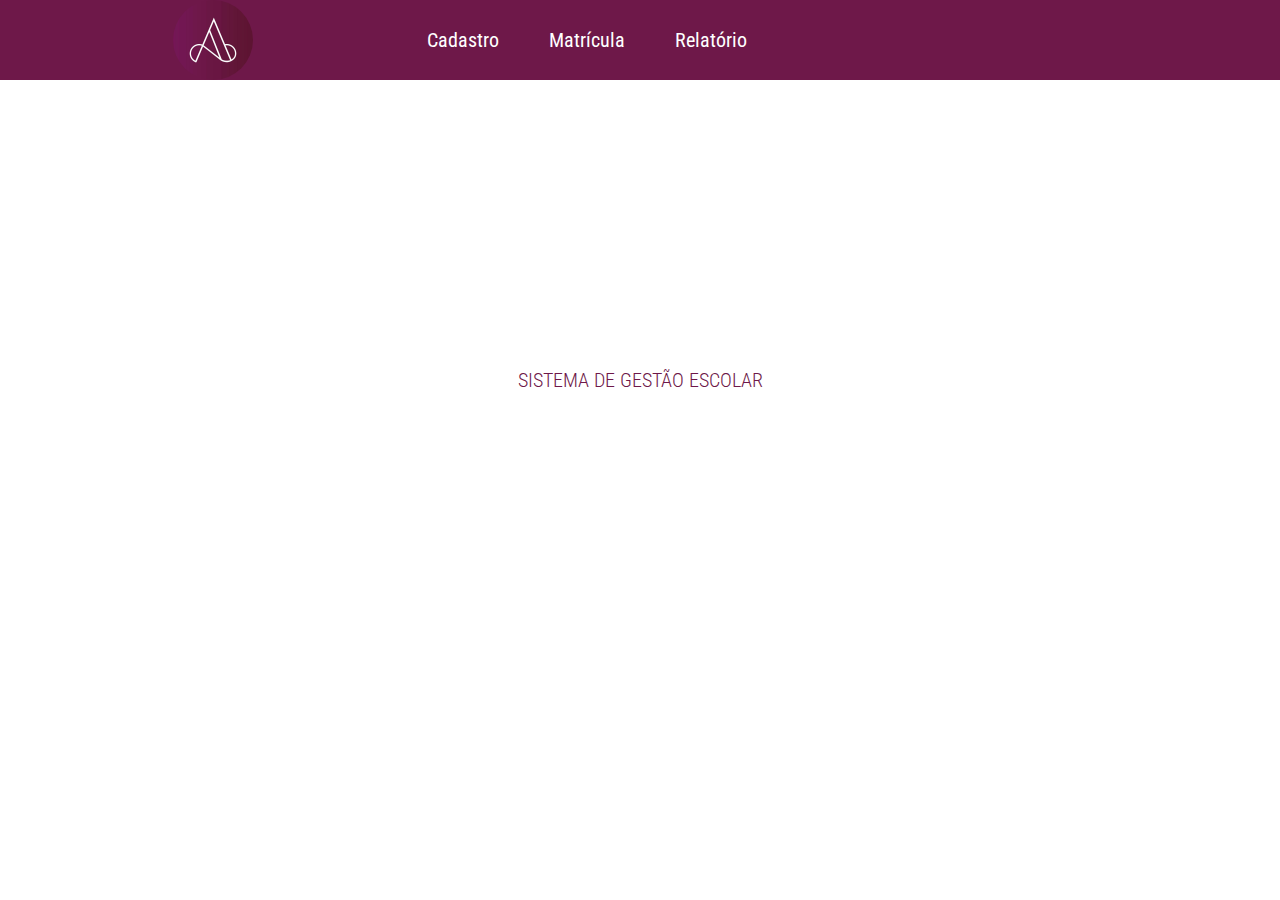
<file: index.html>
<!DOCTYPE html>
<html lang="pt-br">
<head>
    <meta charset="UTF-8">
    <meta http-equiv="X-UA-Compatible" content="IE=edge">
    <meta name="viewport" content="width=device-width, initial-scale=1.0">
    <link rel="stylesheet" href="/css/style.css">
    <link rel="preconnect" href="https://fonts.googleapis.com">
    <link rel="preconnect" href="https://fonts.gstatic.com" crossorigin>
    <link href="https://fonts.googleapis.com/css2?family=Roboto+Condensed:ital,wght@0,300;1,300;1,400&family=Roboto:ital,wght@0,100;0,300;0,700;0,900;1,100;1,300&family=Rubik:wght@400;500&display=swap" rel="stylesheet"> 
    <title>Colégio Avanti</title>
</head>
<body>
    <header class="cabecalho">
        <div class="logo">
            <img class="logo_image" src="/images/logo.jpg" alt="">
        </div>
        <div class="menu_bar">
            <ul class="menu_lista">
                <a href="/pages/cadastro.html"><li class="menu_itens">Cadastro</li></a>
                <li class="menu_itens">Matrícula</li>
                <li class="menu_itens">Relatório</li>
            </ul>
        </div>
    </header>
    <section>
        <h1 class="texto_inicio">Sistema de gestão escolar</h1>
    </section>
</body>
</html>
</file>
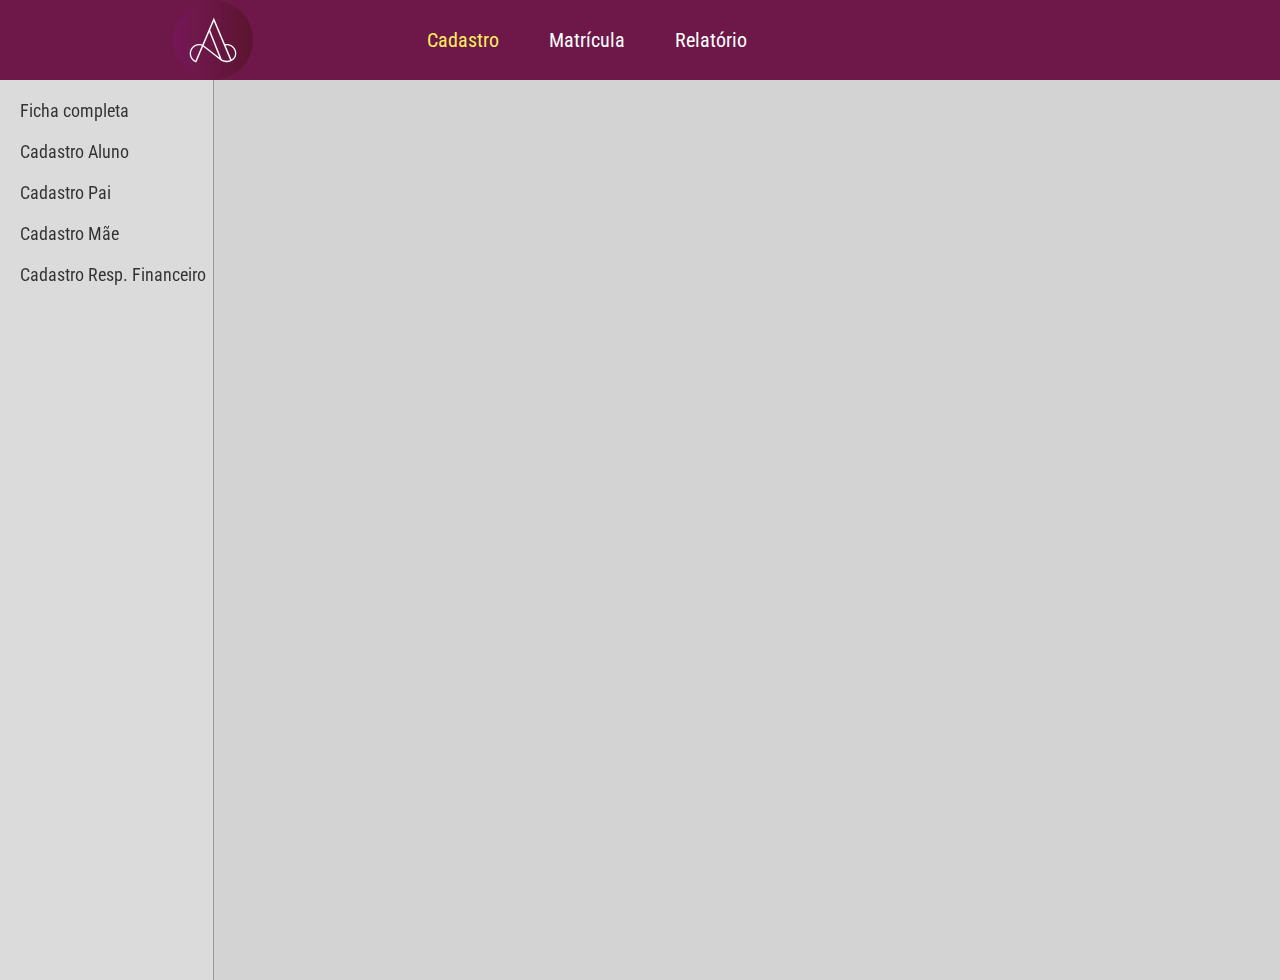
<file: pages/cadastro.html>
<!DOCTYPE html>
<html lang="pt-br">
<head>
    <meta charset="UTF-8">
    <meta http-equiv="X-UA-Compatible" content="IE=edge">
    <meta name="viewport" content="width=device-width, initial-scale=1.0">
    <link rel="stylesheet" href="/css/style.css">
    <link rel="preconnect" href="https://fonts.googleapis.com">
    <link rel="preconnect" href="https://fonts.gstatic.com" crossorigin>
    <link href="https://fonts.googleapis.com/css2?family=Roboto+Condensed:ital,wght@0,300;1,300;1,400&family=Roboto:ital,wght@0,100;0,300;0,700;0,900;1,100;1,300&family=Rubik:wght@400;500&display=swap" rel="stylesheet"> 
    <title>Colégio Avanti</title>
</head>
<body>
    <header class="cabecalho">
        <div class="logo">
            <a href="/index.html"><img class="logo_image" src="/images/logo.jpg" alt=""></a>
        </div>
        <div class="menu_bar">
            <ul class="menu_lista">
                <a href="/pages/cadastro.html"><li class="menu_itens active">Cadastro</li></a>
                <li class="menu_itens">Matrícula</li>
                <li class="menu_itens">Relatório</li>
            </ul>
        </div>
    </header>
    <section class="cadastro">
        <div class="menu_cadastro">
            <ul class="menu_cadastro_lista">
                <li class="menu_cadastro_lista_item" onclick="abrir(1)">Ficha completa</li>
                <li class="menu_cadastro_lista_item" onclick="abrir(2)">Cadastro Aluno</li>
                <li class="menu_cadastro_lista_item" onclick="abrir(3)">Cadastro Pai</li>
                <li class="menu_cadastro_lista_item" onclick="abrir(4)">Cadastro Mãe</li>
                <li class="menu_cadastro_lista_item" onclick="abrir(5)">Cadastro Resp. Financeiro</li>
            </ul>
        </div>
        <div class="cadastro_space">
            <form id="ficha" class="cadastrar">
                <h2 class="ficha_matricula">Ficha de matricula</h2>
                <h3 class="text_01">Aluno</h3>

                <hr class="linha_separadora">

                <label>Nome completo do aluno</label>
                <input class="input_type1" type="text" id="Nap" disabled>
                
                <label>Data de nascimento</label>
                <input class="input_type2" type="date" id="Dap" disabled>

                <label>cep</label>
                <input class="input_type2" type="number" id="Cap" disabled>

                <label>Endereço</label>
                <input class="input_type1 input_linha" id="Eap" type="text" disabled>

                <label>Número</label>
                <input class="input_type3" type="number" id="Nuap" disabled>

                <label>Complemento</label>
                <input class="input_type1" type="text" id="Coap" disabled>

                <h3 class="text_01">Pai</h3>

                <hr class="linha_separadora">

                <label for="nome_pai">Nome completo do pai</label>
                <input class="input_type1" type="text" id="Npp" disabled>
                
                <label for="nascimento_pai">Data de nascimento</label>
                <input class="input_type2"  type="date" id="Dpp" disabled>

                <label for="cep_pai">cep</label>
                <input class="input_type2" type="number" id="Cpp" disabled>

                <label for="endereco_pai">Endereço</label>
                <input class="input_type1 input_linha"  type="text" id="Epp" disabled>

                <label for="numero_pai">Número</label>
                <input class="input_type3" type="number" id="Npp" disabled>

                <label for="complemento_pai">Complemento</label>
                <input class="input_type1" type="text" id="Cpp" disabled>

                <h3 class="text_01">Mãe</h3>

                <hr class="linha_separadora">

                <label for="nome_mae">Nome completo da mãe</label>
                <input class="input_type1" type="text" id="Nmp" disabled>
                
                <label for="nascimento_mae">Data de nascimento</label>
                <input class="input_type2" type="date" id="Dmp" disabled> 

                <label for="cep_mae">cep</label>
                <input class="input_type2" type="number" id="Cmp" disabled>

                <label for="endereco_mae">Endereço</label>
                <input class="input_type1 input_linha" type="text" id="Emp" disabled>

                <label for="numero_mae">Número</label>
                <input class="input_type3" type="number" id="Nmp" disabled>

                <label for="complemento_mae">Complemento</label>
                <input class="input_type1" type="text" id="Cmp" disabled>

                <div class="button">
                    <span class="button_cadastrar">Cadastrar</span>
                    <span class="button_cancelar">Cancelar</span>
                </div>
            </form>
            
            <!--CADASTRO DO ALUNO-->

            <form id="aluno" class="cadastrar">
                <h3>Cadastro do aluno</h3>

                <hr class="linha_separadora">

                <label for="nome_aluno">Nome completo do aluno</label>
                <input class="input_type1" id="nome_aluno" type="text" onchange='preencher("nome_aluno","Nap")'>
                
                <label for="nascimento_aluno">Data de nascimento</label>
                <input class="input_type2" id="nascimento_aluno" type="date" onchange='preencher("nascimento_aluno","Dap")'>

                <label for="cep_aluno">cep</label>
                <input class="input_type2" id="cep_aluno" minlength="8" maxlength="8" onchange='preencher("cep_aluno","Cap"),pesquisarCep("cep_aluno","endereco_aluno")'>

                <label for="endereco_aluno">Endereço</label>
                <input class="input_type1 input_linha" id="endereco_aluno" type="text" onchange='preencher("endereco_aluno","Eap")'>

                <label for="numero_aluno">Número</label>
                <input class="input_type3" id="numero_aluno" type="number" onchange='preencher("numero_aluno","Nuap")'>

                <label for="complemento_aluno">Complemento</label>
                <input class="input_type1" id="complemento_aluno" type="text" onchange='preencher("complemento_aluno","Coap")'>
            </form>

            <!--CADASTRO DO PAI-->

            <form id="pai" class="cadastrar">
                <h3>Cadastro do Pai</h3>

                <hr class="linha_separadora">

                <label for="nome_pai">Nome completo do pai</label>
                <input class="input_type1" id="nome_pai" type="text" onchange='preencher("nome_pai","Npp")'>
                
                <label for="nascimento_pai">Data de nascimento</label>
                <input class="input_type2" id="nascimento_pai" type="date" onchange='preencher("nascimento_pai","Dpp")'>

                <label for="cep_pai">cep</label>
                <input class="input_type2" id="cep_pai" type="number" minlength="8" maxlength="8" onchange='preencher("cep_pai","Cpp"),pesquisarCep("cep_pai","endereco_pai")'>

                <label for="endereco_pai">Endereço</label>
                <input class="input_type1 input_linha" id="endereco_pai" type="text" onchange='preencher("endereco_pai","Epp")'>

                <label for="numero_pai">Número</label>
                <input class="input_type3" id="numero_pai" type="number" onchange='preencher("numero_pai","Npp")'>

                <label for="complemento_pai">Complemento</label>
                <input class="input_type1" id="complemento_pai" type="text" onchange='preencher("complemento_pai","Cpp")'>
            </form>

            <!--CADASTRO DA MÃE-->

            <form id="mae" class="cadastrar">
                <h3>Cadastro da Mãe</h3>

                <hr class="linha_separadora">

                <label for="nome_mae">Nome completo da mãe</label>
                <input class="input_type1" id="nome_mae" type="text" onchange='preencher("nome_mae","Nmp")'>
                
                <label for="nascimento_mae">Data de nascimento</label>
                <input class="input_type2" id="nascimento_mae" type="date" onchange='preencher("nascimento_mae","Dmp")'> 

                <label for="cep_mae">cep</label>
                <input class="input_type2" id="cep_mae" type="number" minlength="8" maxlength="8" onchange='preencher("cep_mae","Cmp"),pesquisarCep("cep_mae","endereco_mae")'>

                <label for="endereco_mae">Endereço</label>
                <input class="input_type1 input_linha" id="endereco_mae" type="text" onchange='preencher("endereco_mae","Emp")'>

                <label for="numero_mae">Número</label>
                <input class="input_type3" id="numero_mae" type="number" onchange='preencher("numero_mae","Nmp")'>

                <label for="complemento_mae">Complemento</label>
                <input class="input_type1" id="complemento_mae" type="text" onchange='preencher("complemento_mae","Cmp")'>
            </form>
        </div>
    </section>
    <script src="/js/script_cadastro_lista.js"></script>
    <script src="/js/preenchimento.js"></script>
</body>
</html>
</file>
<file: css/style.css>
*{
    margin: 0;
    padding: 0;
    box-sizing: border-box;
    text-decoration: none;
    list-style-type: none;
    font-family: 'Roboto Condensed', sans-serif;
    color: inherit;
    outline: 0;
}
:root{
    --cor-principal: #6e1849;
    --cor-secundaria: #d3d3d3;
    --cor-terciario: #d3d3d3 ;
    --cor-letras: #fbec5d;
    --preto-transparente: rgba(0,0,0,0.5);
    --verde-claro: #2e8b57;
    --vermelho-claro: #ff0066;
}

/*Cabeçalho*/
.cabecalho{
    width: 100vw;
    height: 80px;
    background-color: var(--cor-principal);
    color: white;
    font-weight: 400;
    font-size: 20px;
    display: flex;
    position:sticky;
    top: 0;
    z-index: 999;
}
.logo{
    flex: 1;
    display: flex;
    justify-content: center;
}
.logo_image{
    width: 80px;
    border-radius: 50%;
}
.menu_bar{
    flex: 2;
}
.menu_lista{
    display: flex;
    justify-content: flex-start;
}
.menu_itens{
    line-height: 80px;
    cursor: pointer;
    margin-right: 50px;
}
.menu_itens:hover{
    color: var(--cor-letras);
}
.active{
    color: var(--cor-letras);
}

.texto_inicio{
    text-align: center;
    line-height: 600px;
    font-weight: 300;
    font-size: 20px;
    color: var(--cor-principal);
    text-transform: uppercase;
}


/*área do cadastro*/

.cadastro{
    display: flex;
    flex-direction: row;
}
.ficha_matricula{
    text-align: center;
    margin-top: -20px;
    margin-bottom: 70px;
    text-transform: uppercase;
}
.menu_cadastro{
    flex: 1;
    height: 100vh;
    background-color: var(--cor-terciario);
    opacity: 0.8;
    border-right: 1px solid grey;
    position: sticky;
    top: 0;
}
.cadastro_space{
    flex: 5;
    background-color: var(--cor-secundaria);
}
.menu_cadastro_lista{
    padding: 20px;
    position: fixed;
}
.menu_cadastro_lista_item{
    margin-bottom: 20px;
    font-size: 18px;
    cursor: pointer;
}
.linha_separadora{
    margin-bottom: 30px;
}
.cadastrar{
    display: none;
    flex-direction: column;
    padding: 50px;
}
.text_01{
    margin-top: 20px;
}
.input_type1{
    width: 50%;
    height: 25px;
    font-size: 95%;
    text-transform: uppercase;
    margin-top: 5px;
    margin-bottom: 20px;
    border-radius: 4px;
    border: 1px solid var(--preto-transparente);
}
.input_type2{
    width: 15%;
    height: 25px;
    font-size: 95%;
    margin-top: 5px;
    margin-bottom: 20px;
    border-radius: 4px;
    border: 1px solid var(--preto-transparente);
}
.input_type3{
    width: 8%;
    height: 25px;
    font-size: 95%;
    margin-top: 5px;
    margin-bottom: 20px;
    border-radius: 4px;
    border: 1px solid var(--preto-transparente);
}
.mostrar{
    display: flex;
}
.active_line{
    border-bottom: 1px solid var(--preto-transparente);
}

input[type="number"]::-webkit-outer-spin-button,
input[type="number"]::-webkit-inner-spin-button {
    -webkit-appearance: none;
    margin: 0;
}
input[type="number"] {
    -moz-appearance: textfield;
}

/*Botões de enviar e cancelar do cadastro*/

.button{
    width: 300px;
    height: 60px;
    margin: auto;
    display: flex;
    margin-top: 40px;
}
.button_cadastrar{
    flex: 1;
    margin-right: 10px;
    display: flex;
    justify-content: center;
    align-items: center;
    background-color: var(--verde-claro);
    color: var(--cor-secundaria);
    opacity: 0.7;
    font-weight: 600;
    cursor: pointer;
    border-radius: 5px;
    font-size: 20px;
}
.button_cancelar{
    flex: 1;
    margin-left: 10px;
    display: flex;
    justify-content: center;
    align-items: center;
    background-color: var(--vermelho-claro);
    color: var(--cor-secundaria);
    opacity: 0.7;
    font-weight: 600;
    cursor: pointer;
    border-radius: 5px;
    font-size: 20px;
}

.button_cadastrar:active{
    box-shadow: -0px 0px 10px var(--verde-claro);
    color: white;
}

.button_cancelar:active{
    box-shadow: -0px 0px 10px var(--vermelho-claro);
    color: white;

}
</file>
